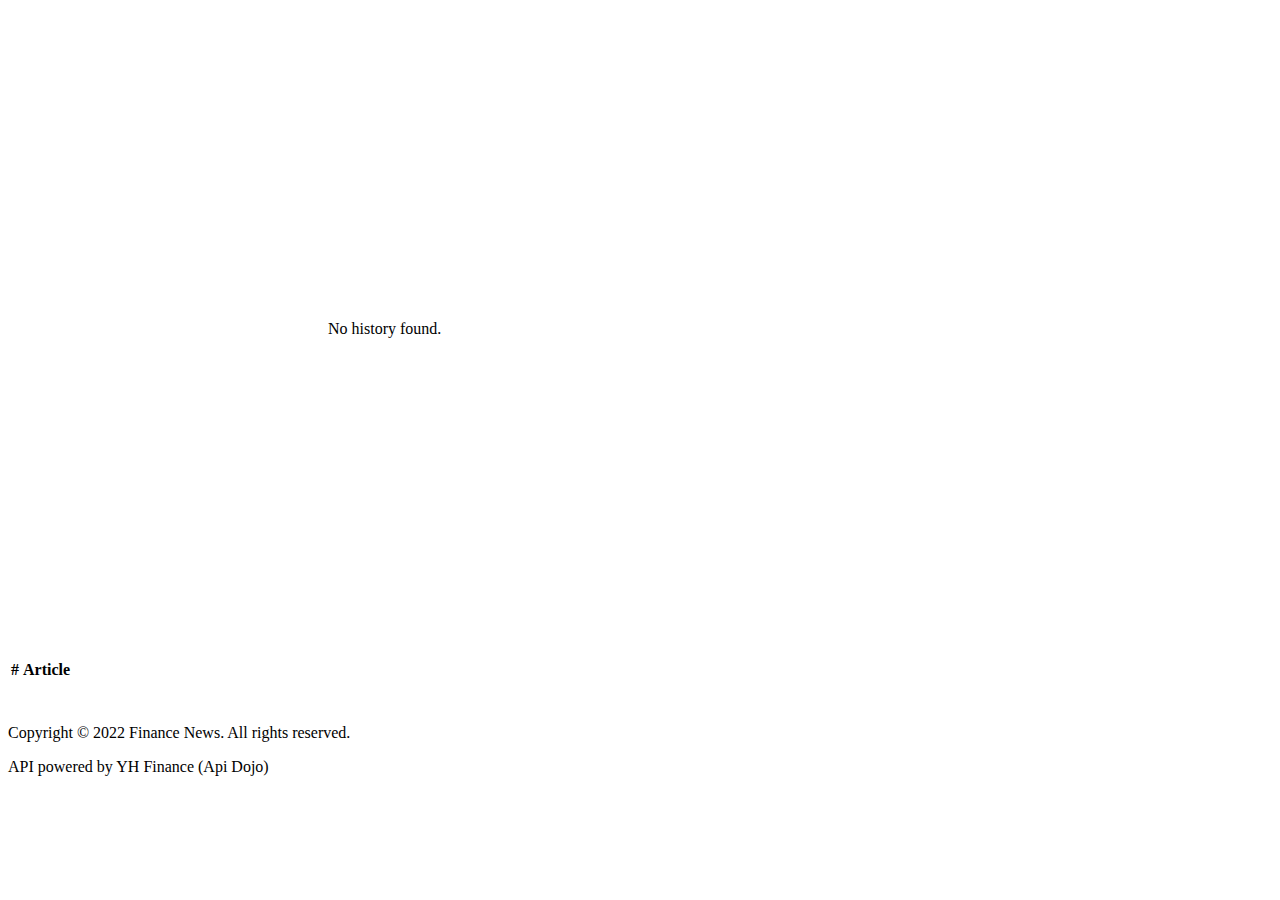
<file: src/main/resources/templates/history.html>
<!DOCTYPE html>
  <html lang="en">
  <head>
    <meta charset="UTF-8">
    <meta http-equiv="X-UA-Compatible" content="IE=edge">
    <meta name="viewport" content="width=device-width, initial-scale=1.0">
    <title>History</title>
    <!-- Bootstrap -->
    <link
    href="https://cdn.jsdelivr.net/npm/bootstrap@5.2.1/dist/css/bootstrap.min.css"
    rel="stylesheet"
    integrity="sha384-iYQeCzEYFbKjA/T2uDLTpkwGzCiq6soy8tYaI1GyVh/UjpbCx/TYkiZhlZB6+fzT"
    crossorigin="anonymous"
  />
  </head>
  
  <body>
    <div th:insert="fragments/navbar.html :: navbar"></div>
    <main id="main">
      <section class="single-post-content">
        <div class="container">
          <div class="row">
            <div class="d-flex justify-content-center flex-wrap" data-aos="fade-up">
              <div style="margin:20em;" class="text-center" th:if="${#lists.isEmpty(history)}">
                  No history found.
              </div>

              <table style="margin-top: 5rem;" class="table table-striped">
                <thead>
                  <tr>
                    <th scope="col">#</th>
                    <th scope="col">Article</th>
                  </tr>
                </thead>
                <tbody th:each="uuid, iterStat: ${history}">
                  <tr>
                    <th scope="row" th:text="${iterStat.index}"></th>
                    <td><a th:href="@{https://boiling-fjord-31796.herokuapp.com/news/get-details/(name=${name},uuid=${uuid})}"><h5 class="card-title" strong data-th-text="${titles[iterStat.index]}"></h5></a></td>
                  </tr>
                </tbody>
              </table>
              </div>
              </div>
            </div>
          </div>
        </div>
      </section>
    </main>
  
  
    <div th:fragment="footer">
      <!-- Footer -->
      <footer class="p-5 bg-dark text-white text-center fixed-bottom">
        <div class="container">
          <p class="lead">
            Copyright &copy; 2022 Finance News. All rights reserved.
          </p>
          <p>API powered by YH Finance (Api Dojo)</p>
          <a href="#" class="position-absolute bottom-0 end-0 p-5">
            <i class="bi bi-arrow-up-circle h1"></i>
          </a>
        </div>
      </footer>
    </div>
    
    <!-- Bootstrap -->
    <script
        src="https://cdn.jsdelivr.net/npm/bootstrap@5.2.1/dist/js/bootstrap.bundle.min.js"
        integrity="sha384-u1OknCvxWvY5kfmNBILK2hRnQC3Pr17a+RTT6rIHI7NnikvbZlHgTPOOmMi466C8"
        crossorigin="anonymous"
      ></script>
  </body>
</html>
</file>
